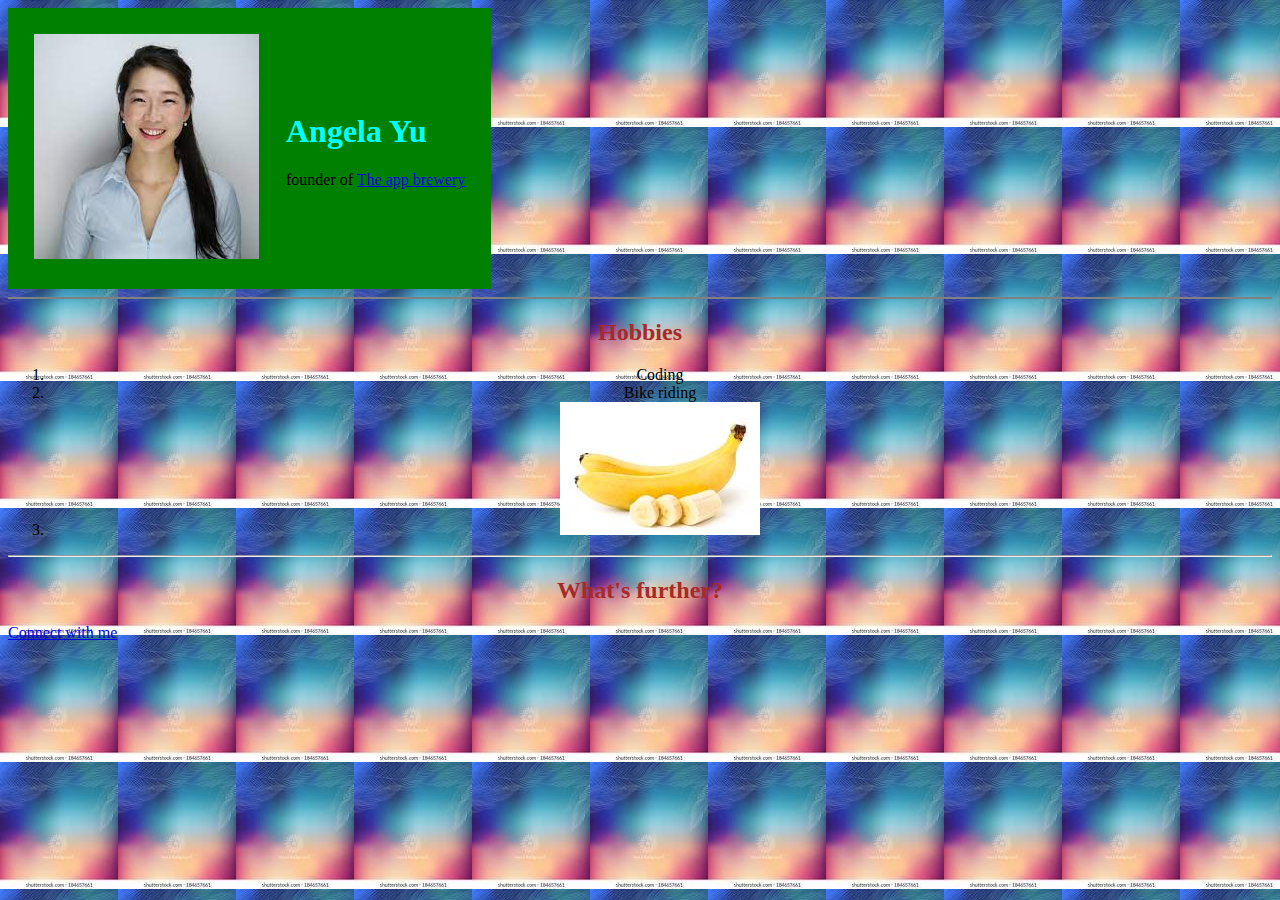
<file: index.html>
<!-- 
Online HTML, CSS and JavaScript editor to run code online.
-->
<!DOCTYPE html>
<html lang="en">

<head>
  <meta charset="UTF-8" />
  <meta name="viewport" content="width=device-width, initial-scale=1.0" />
  <link rel="stylesheet" href="style.css" />
  <title>KOUSHIK P</title>
</head>

<body>
  <table cellspacing=25px>
    <tr>
      <td><img
          src="[data-uri]"
          alt="Angela Yu">
      </td>
      <td>
        <h1>Angela Yu</h1>
        <p>founder of <a href="https://appbrewery.com/p/web-development-course-resources" target="_blank">The app
            brewery</a></p>
      </td>
    </tr>
  </table>
  <hr noshade>
  <h2>Hobbies</h2>
  <ol>
    <li>Coding</li>
    <li>Bike riding</li>
    <li><a href="https://en.wikipedia.org/wiki/Banana" target="_blank"><img
          src="[data-uri]"
          alt="Banana"></a></li>
  </ol>
  <hr>
  <h2>What's further?</h2>
  <a href="work.html" target="_blank">Connect with me</a>





</body>

</html>
</file>
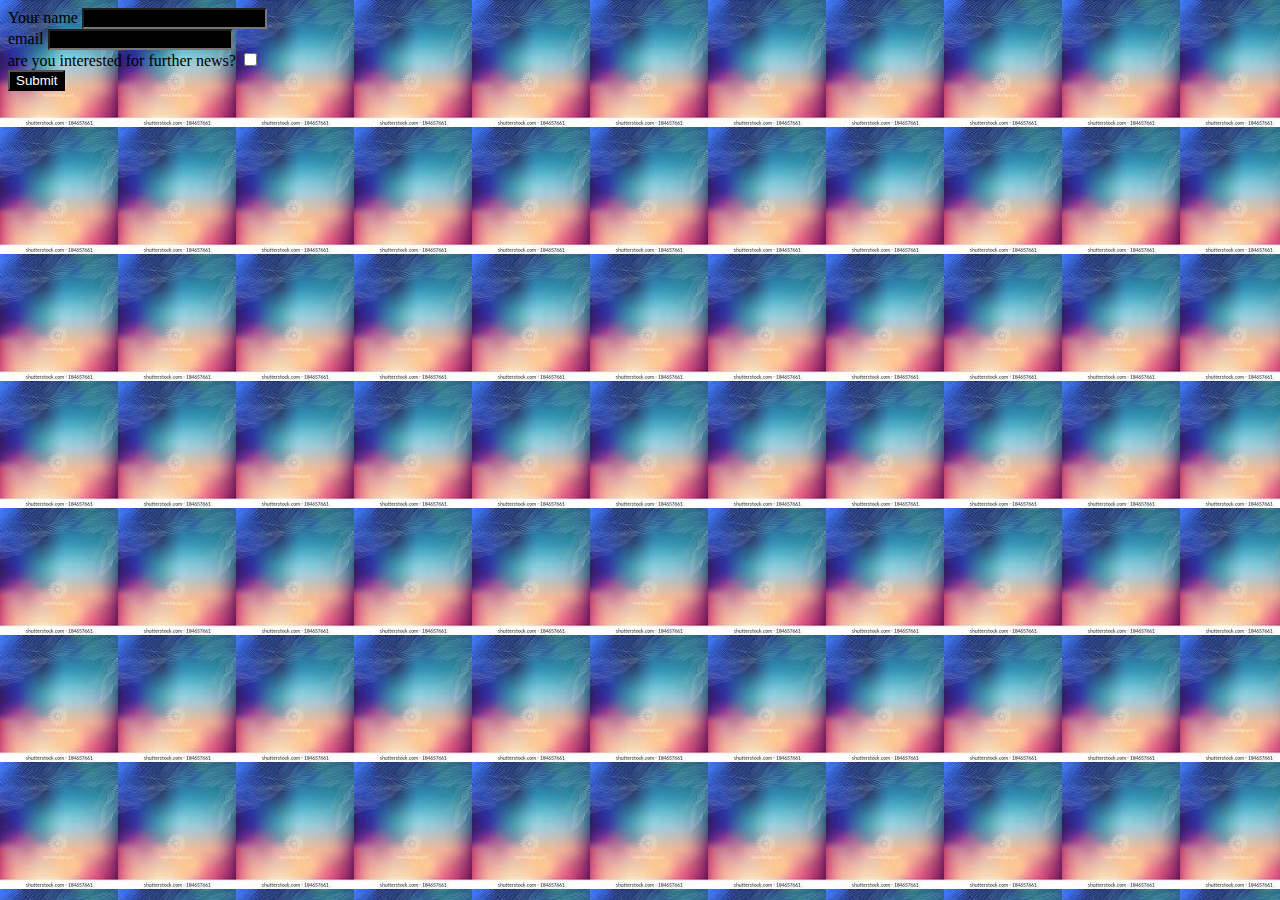
<file: work.html>
<!-- 
Online HTML, CSS and JavaScript editor to run code online.
-->
<!DOCTYPE html>
<html lang="en">

<head>
  <meta charset="UTF-8" />
  <meta name="viewport" content="width=device-width, initial-scale=1.0" />
 <link rel="stylesheet" href="style.css" />
  <title>KOUSHIK P</title>
</head>

<body>
  <form>
    <label>Your name</label>
    <input type="text"><br>
    <label>email</label>
    <input type="email"><br>
    <label>are you interested for further news?</label>
    <input type="checkbox"><br>
    <input type="submit">
    

  </form>

</body>

</html>
</file>
<file: style.css>
body{
  background-image:url("[data-uri]") ;
}
h1{
  color:cyan;
}
table{
    background-color:green;
}


input{
  background-color:black;
  color:white;
}
h2{
  text-align:center;
}
ol{
  text-align:center;
}
h2{
  color:brown;
}
</file>
